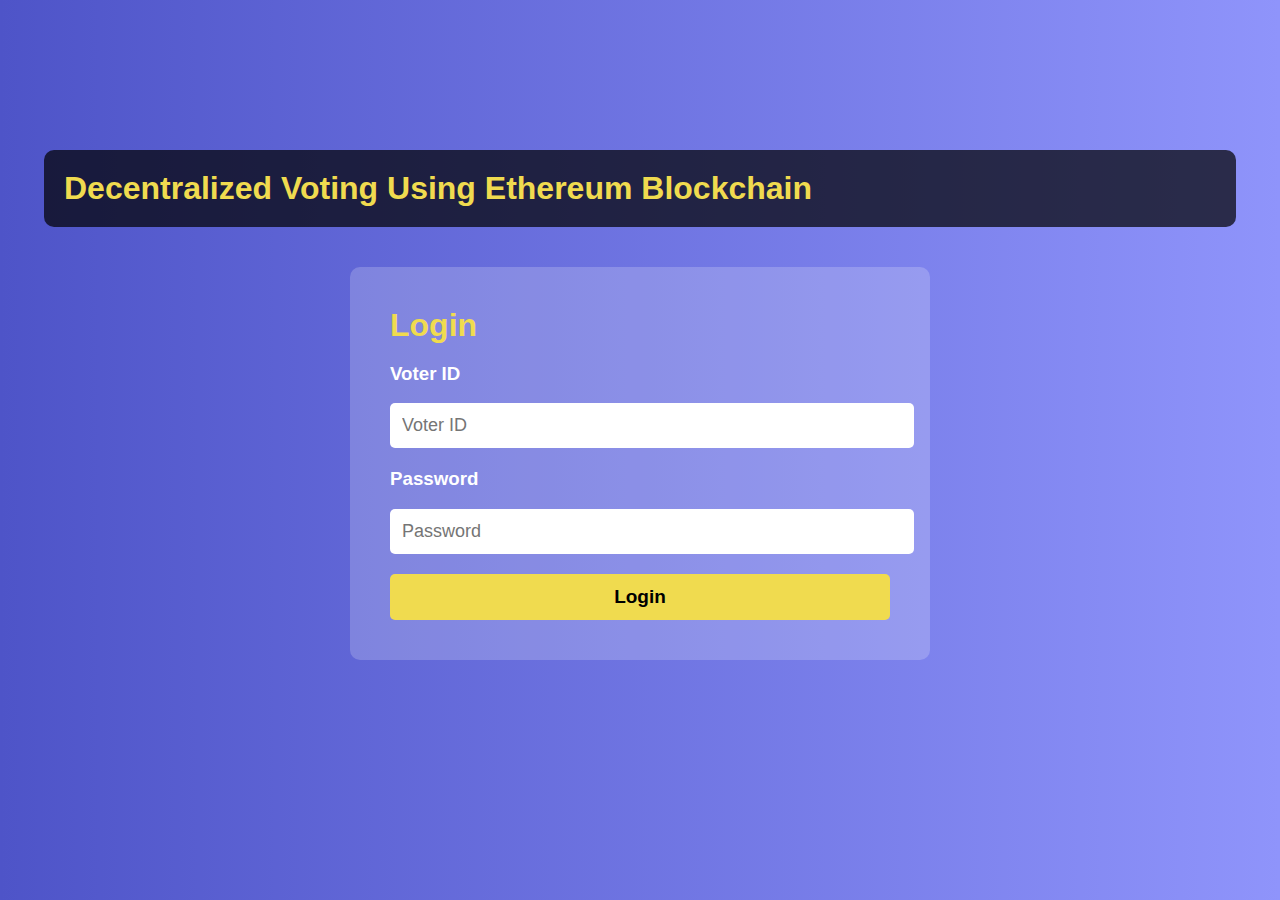
<file: Decentralized-Voting-System/src/html/login.html>
<!DOCTYPE html>
<html lang="en">
  <head>
    <meta charset="utf-8">
    <meta http-equiv="X-UA-Compatible" content="IE=edge">
    <meta name="viewport" content="width=device-width, initial-scale=1">
    <title>Login Page</title>
    <link rel="stylesheet" type="text/css" href="../css/login.css">
  </head>
  <body>
    <div id="head" class="text-center">
      <h1>Decentralized Voting Using Ethereum Blockchain</h1>
    </div>
    <div class="container">
      <h1>Login</h1>
      <form id="loginForm">
        <div class="form-group">
          <label for="voter-id"><h3>Voter ID</h3></label>
          <input type="text" class="form-control" id="voter-id" name="voter-id" placeholder="Voter ID" autocomplete="off">
        </div>
        <div class="form-group">
          <label for="password"><h3>Password</h3></label>
          <input type="password" class="form-control" id="password" name="password" placeholder="Password">
        </div>
        <button type="submit"><b>Login</b></button>
      </form>
    </div>
    <script src="https://ajax.googleapis.com/ajax/libs/jquery/3.3.1/jquery.min.js"></script>
    <script src="https://cdnjs.cloudflare.com/ajax/libs/popper.js/1.14.0/umd/popper.min.js"></script>
    <script src="../js/login.js" type="module"></script>
  </body>
</html>
</file>
<file: Decentralized-Voting-System/src/css/login.css>
body {
  background: linear-gradient(to right, #4e54c8, #8f94fb);
  color: #fff;
  font-family: Arial, sans-serif;
  margin: 0;
  padding: 0;
  display: flex;
  flex-direction: column;
  justify-content: center;
  align-items: center;
  min-height: 90vh;
}

#head {
  padding: 20px;
  background-color: rgba(0, 0, 0, 0.7);
  border-radius: 10px;
  margin: 20px auto;
  width: 90%;
}

h1 {
  font-weight: bold;
  font-size: 2rem;
  margin: 0;
  color: #f0db4f;
}

.container {
  background-color: rgba(255, 255, 255, 0.2);
  padding: 40px;
  border-radius: 10px;
  margin: 20px auto;
  width: 90%;
  max-width: 500px;
}

h2 {
  font-size: 1.8rem;
  margin-bottom: 20px;
  color: #f0db4f;
}

.form-group {
  margin-bottom: 20px;
  width: 100%;
}

label {
  display: block;
  font-size: 1rem;
  color: #ffffff;
  text-align: left;
  margin-bottom: 5px;
}

input[type="text"], input[type="password"] {
  width: 100%;
  padding: 12px;
  border: none;
  border-radius: 5px;
  font-size: 18px;
  color: #000000;
  background-color: rgb(255, 255, 255);
}

button {
  width: 100%;
  padding: 12px;
  background-color: #f0db4f;
  color: #000000;
  border: none;
  border-radius: 5px;
  font-size: 19px;
  cursor: pointer;
  transition: background-color 0.3s ease;
}

button:hover {
  background-color: #ffd700;
}

button:focus {
  outline: none;
}

button:active {
  transform: translateY(2px);
}

@media (max-width: 768px) {
  .container {
    width: 90%;
  }
}
</file>
